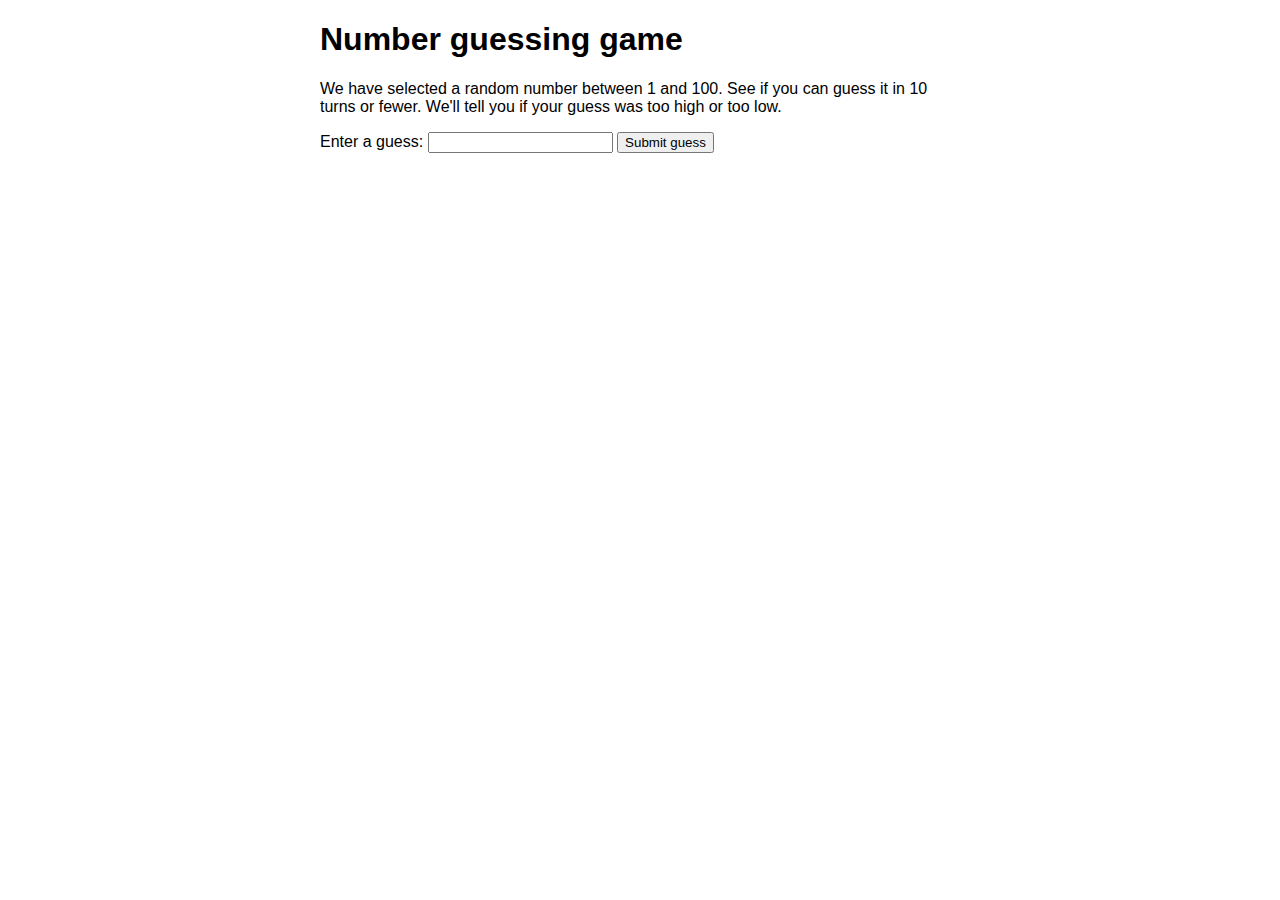
<file: guessTheNumber.html>
<!DOCTYPE html>
<html>
  <head>
    <meta charset="utf-8">

    <title>Number guessing game</title>

    <style>
      html {
        font-family: sans-serif;
      }

      body {
        width: 50%;
        max-width: 800px;
        min-width: 480px;
        margin: 0 auto;
      }

      .lastResult {
        color: white;
        padding: 3px;
      }
    </style>

  </head>

  <body>
    <h1>Number guessing game</h1>

    <p>We have selected a random number between 1 and 100. See if you can guess it in 10 turns or fewer. We'll tell you if your guess was too high or too low.</p>

    <div class="form">
      <label for="guessField">Enter a guess: </label><input type="text" id="guessField" class="guessField">
      <input type="submit" value="Submit guess" class="guessSubmit">
    </div>

    <div class="resultParas">
      <p class="guesses"></p>
      <p class="lastResult"></p>
      <p class="lowOrHi"></p>
    </div>

    <script>
      let randomNumber = Math.floor(Math.random() * 100) + 1;
const guesses = document.querySelector('.guesses');
const lastResult = document.querySelector('.lastResult');
const lowOrHi = document.querySelector('.lowOrHi');
const guessSubmit = document.querySelector('.guessSubmit');
const guessField = document.querySelector('.guessField');
let guessCount = 1;
let resetButton;

function checkGuess (){
    let userGuess = Number(guessField.value)
    if (guessCount == 1) {
        guesses.textContent = 'Previous guesses: '
    }
    guesses.textContent += userGuess + ' '

    if (userGuess === randomNumber) {
        lastResult.textContent = 'Congratulations, you got it right!'
        lastResult.style.backgroundColor = 'green'
        lowOrHi.textContent = ''
        setGameOver()
    } else if (guessCount === 10) {
        lastResult.textContent = '!!!GAME OVER!!!'
        lowOrHi.textContent = '';
        setGameOver()
    } else {
        lastResult.textContent = 'Wrong!'
        lastResult.style.backgroundColor = 'red'
        if (userGuess < randomNumber) {
            lowOrHi.textContent = 'Last guess was too low!'
        } else if(userGuess > randomNumber) {
            lowOrHi.textContent = 'Last guess was too high!';
          }
    }
    guessCount++
    guessField.value = ''
    guessField.focus()
}

guessSubmit.addEventListener('click', checkGuess)

function setGameOver (){
    guessField.disabled = true
    guessSubmit.disabled = true
    resetButton = document.createElement('button')
    resetButton.textContent = 'Start a new game'
    document.body.appendChild(resetButton)
    resetButton.addEventListener('click', resetGame)
}

function resetGame(){
    guessCount = 1
    const resetParas = document.querySelectorAll('.resultParas p')
    for (let i = 0; i < resetParas.length; i++) {
        resetParas[i].textContent = ''        
    }
    
    resetButton.parentNode.removeChild(resetButton)
    guessField.disabled = false
    guessSubmit.disabled = false
    guessField.value = ''
    guessField.focus()

    lastResult.style.backgroundColor = 'white'

    randomNumber = Math.floor(Math.random() * 100) + 1
}
    </script>
  </body>
</html>
</file>
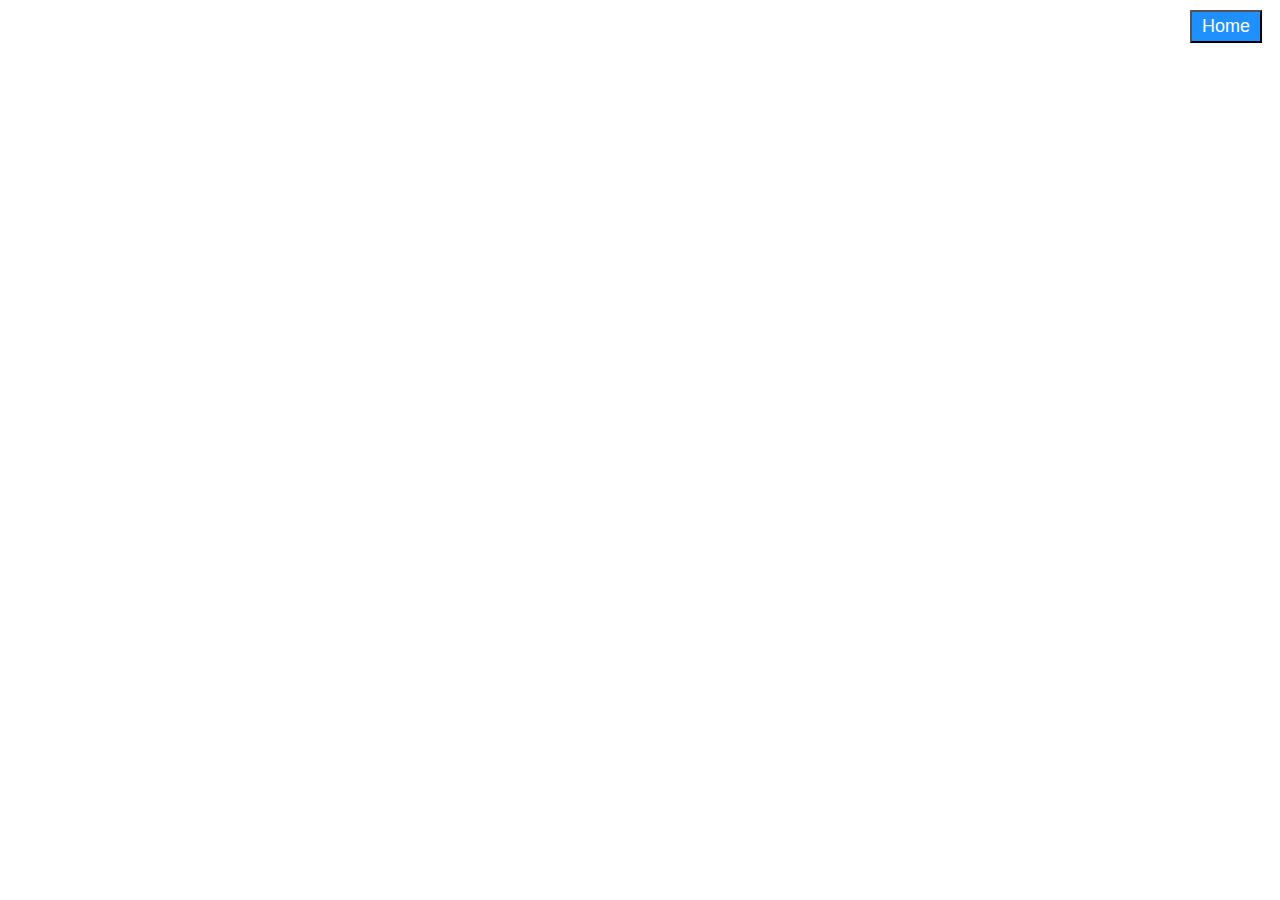
<file: Neon_tiles.html>
<!doctype html>

<html lang="en" class="no-js">

  <head>

    <meta charset="utf-8">

    <body>

<a href="index.html"><button style="font-size:18px; position:absolute; top:10px; right:18px; background-color:dodgerblue; color: white; padding:4px 10px; ">Home</button></a>

  	<h style="position:absolute; top:15px; text-align: left; color:white;" >&nbsp &nbsp &nbspBy: Lovejot brar</h>

    

<script type="text/javascript" nonce="2DsIYafloA2UgR0eLprlXw==">window.NREUM||(NREUM={});NREUM.info={"beacon":"bam-cell.nr-data.net","errorBeacon":"bam-cell.nr-data.net","licenseKey":"NRBR-281af528f2b1e2422b5","applicationID":"13909","transactionName":"NTU0DRQNDwshOmIZBRM3dR8TDg84Nys/FRQYBSoLAxQKAjM=","queueTime":1,"applicationTime":44,"agent":"","atts":"DXgvW1wZQRQtPChSS1QZNR0DIQIJPScjUl1UKD8PDxEKCCpqd1JFEjxpTFEEVkU5NQ=="}</script>

<script type="text/javascript" nonce="2DsIYafloA2UgR0eLprlXw==">(window.NREUM||(NREUM={})).loader_config={licenseKey:"NRBR-281af528f2b1e2422b5",applicationID:"13909"};window.NREUM||(NREUM={}),__nr_require=function(t,e,n){function r(n){if(!e[n]){var i=e[n]={exports:{}};t[n][0].call(i.exports,function(e){var i=t[n][1][e];return r(i||e)},i,i.exports)}return e[n].exports}if("function"==typeof __nr_require)return __nr_require;for(var i=0;i<n.length;i++)r(n[i]);return r}({1:[function(t,e,n){function r(){}function i(t,e,n){return function(){return o(t,[u.now()].concat(f(arguments)),e?null:this,n),e?void 0:this}}var o=t("handle"),a=t(8),f=t(9),c=t("ee").get("tracer"),u=t("loader"),s=NREUM;"undefined"==typeof window.newrelic&&(newrelic=s);var d=["setPageViewName","setCustomAttribute","setErrorHandler","finished","addToTrace","inlineHit","addRelease"],p="api-",l=p+"ixn-";a(d,function(t,e){s[e]=i(p+e,!0,"api")}),s.addPageAction=i(p+"addPageAction",!0),s.setCurrentRouteName=i(p+"routeName",!0),e.exports=newrelic,s.interaction=function(){return(new r).get()};var m=r.prototype={createTracer:function(t,e){var n={},r=this,i="function"==typeof e;return o(l+"tracer",[u.now(),t,n],r),function(){if(c.emit((i?"":"no-")+"fn-start",[u.now(),r,i],n),i)try{return e.apply(this,arguments)}catch(t){throw c.emit("fn-err",[arguments,this,t],n),t}finally{c.emit("fn-end",[u.now()],n)}}}};a("actionText,setName,setAttribute,save,ignore,onEnd,getContext,end,get".split(","),function(t,e){m[e]=i(l+e)}),newrelic.noticeError=function(t,e){"string"==typeof t&&(t=new Error(t)),o("err",[t,u.now(),!1,e])}},{}],2:[function(t,e,n){function r(t){if(NREUM.init){for(var e=NREUM.init,n=t.split("."),r=0;r<n.length-1;r++)if(e=e[n[r]],"object"!=typeof e)return;return e=e[n[n.length-1]]}}e.exports={getConfiguration:r}},{}],3:[function(t,e,n){function r(){return f.exists&&performance.now?Math.round(performance.now()):(o=Math.max((new Date).getTime(),o))-a}function i(){return o}var o=(new Date).getTime(),a=o,f=t(10);e.exports=r,e.exports.offset=a,e.exports.getLastTimestamp=i},{}],4:[function(t,e,n){function r(t){return!(!t||!t.protocol||"file:"===t.protocol)}e.exports=r},{}],5:[function(t,e,n){function r(t,e){var n=t.getEntries();n.forEach(function(t){"first-paint"===t.name?d("timing",["fp",Math.floor(t.startTime)]):"first-contentful-paint"===t.name&&d("timing",["fcp",Math.floor(t.startTime)])})}function i(t,e){var n=t.getEntries();n.length>0&&d("lcp",[n[n.length-1]])}function o(t){t.getEntries().forEach(function(t){t.hadRecentInput||d("cls",[t])})}function a(t){if(t instanceof m&&!g){var e=Math.round(t.timeStamp),n={type:t.type};e<=p.now()?n.fid=p.now()-e:e>p.offset&&e<=Date.now()?(e-=p.offset,n.fid=p.now()-e):e=p.now(),g=!0,d("timing",["fi",e,n])}}function f(t){d("pageHide",[p.now(),t])}if(!("init"in NREUM&&"page_view_timing"in NREUM.init&&"enabled"in NREUM.init.page_view_timing&&NREUM.init.page_view_timing.enabled===!1)){var c,u,s,d=t("handle"),p=t("loader"),l=t(7),m=NREUM.o.EV;if("PerformanceObserver"in window&&"function"==typeof window.PerformanceObserver){c=new PerformanceObserver(r);try{c.observe({entryTypes:["paint"]})}catch(v){}u=new PerformanceObserver(i);try{u.observe({entryTypes:["largest-contentful-paint"]})}catch(v){}s=new PerformanceObserver(o);try{s.observe({type:"layout-shift",buffered:!0})}catch(v){}}if("addEventListener"in document){var g=!1,h=["click","keydown","mousedown","pointerdown","touchstart"];h.forEach(function(t){document.addEventListener(t,a,!1)})}l(f)}},{}],6:[function(t,e,n){function r(t,e){if(!i)return!1;if(t!==i)return!1;if(!e)return!0;if(!o)return!1;for(var n=o.split("."),r=e.split("."),a=0;a<r.length;a++)if(r[a]!==n[a])return!1;return!0}var i=null,o=null,a=/Version\/(\S+)\s+Safari/;if(navigator.userAgent){var f=navigator.userAgent,c=f.match(a);c&&f.indexOf("Chrome")===-1&&f.indexOf("Chromium")===-1&&(i="Safari",o=c[1])}e.exports={agent:i,version:o,match:r}},{}],7:[function(t,e,n){function r(t){function e(){t(a&&document[a]?document[a]:document[i]?"hidden":"visible")}"addEventListener"in document&&o&&document.addEventListener(o,e,!1)}e.exports=r;var i,o,a;"undefined"!=typeof document.hidden?(i="hidden",o="visibilitychange",a="visibilityState"):"undefined"!=typeof document.msHidden?(i="msHidden",o="msvisibilitychange"):"undefined"!=typeof document.webkitHidden&&(i="webkitHidden",o="webkitvisibilitychange",a="webkitVisibilityState")},{}],8:[function(t,e,n){function r(t,e){var n=[],r="",o=0;for(r in t)i.call(t,r)&&(n[o]=e(r,t[r]),o+=1);return n}var i=Object.prototype.hasOwnProperty;e.exports=r},{}],9:[function(t,e,n){function r(t,e,n){e||(e=0),"undefined"==typeof n&&(n=t?t.length:0);for(var r=-1,i=n-e||0,o=Array(i<0?0:i);++r<i;)o[r]=t[e+r];return o}e.exports=r},{}],10:[function(t,e,n){e.exports={exists:"undefined"!=typeof window.performance&&window.performance.timing&&"undefined"!=typeof window.performance.timing.navigationStart}},{}],ee:[function(t,e,n){function r(){}function i(t){function e(t){return t&&t instanceof r?t:t?u(t,c,a):a()}function n(n,r,i,o,a){if(a!==!1&&(a=!0),!l.aborted||o){t&&a&&t(n,r,i);for(var f=e(i),c=v(n),u=c.length,s=0;s<u;s++)c[s].apply(f,r);var p=d[w[n]];return p&&p.push([b,n,r,f]),f}}function o(t,e){y[t]=v(t).concat(e)}function m(t,e){var n=y[t];if(n)for(var r=0;r<n.length;r++)n[r]===e&&n.splice(r,1)}function v(t){return y[t]||[]}function g(t){return p[t]=p[t]||i(n)}function h(t,e){l.aborted||s(t,function(t,n){e=e||"feature",w[n]=e,e in d||(d[e]=[])})}var y={},w={},b={on:o,addEventListener:o,removeEventListener:m,emit:n,get:g,listeners:v,context:e,buffer:h,abort:f,aborted:!1};return b}function o(t){return u(t,c,a)}function a(){return new r}function f(){(d.api||d.feature)&&(l.aborted=!0,d=l.backlog={})}var c="nr@context",u=t("gos"),s=t(8),d={},p={},l=e.exports=i();e.exports.getOrSetContext=o,l.backlog=d},{}],gos:[function(t,e,n){function r(t,e,n){if(i.call(t,e))return t[e];var r=n();if(Object.defineProperty&&Object.keys)try{return Object.defineProperty(t,e,{value:r,writable:!0,enumerable:!1}),r}catch(o){}return t[e]=r,r}var i=Object.prototype.hasOwnProperty;e.exports=r},{}],handle:[function(t,e,n){function r(t,e,n,r){i.buffer([t],r),i.emit(t,e,n)}var i=t("ee").get("handle");e.exports=r,r.ee=i},{}],id:[function(t,e,n){function r(t){var e=typeof t;return!t||"object"!==e&&"function"!==e?-1:t===window?0:a(t,o,function(){return i++})}var i=1,o="nr@id",a=t("gos");e.exports=r},{}],loader:[function(t,e,n){function r(){if(!R++){var t=M.info=NREUM.info,e=v.getElementsByTagName("script")[0];if(setTimeout(u.abort,3e4),!(t&&t.licenseKey&&t.applicationID&&e))return u.abort();c(E,function(e,n){t[e]||(t[e]=n)});var n=a();f("mark",["onload",n+M.offset],null,"api"),f("timing",["load",n]);var r=v.createElement("script");0===t.agent.indexOf("http://")||0===t.agent.indexOf("https://")?r.src=t.agent:r.src=l+"://"+t.agent,e.parentNode.insertBefore(r,e)}}function i(){"complete"===v.readyState&&o()}function o(){f("mark",["domContent",a()+M.offset],null,"api")}var a=t(3),f=t("handle"),c=t(8),u=t("ee"),s=t(6),d=t(4),p=t(2),l=p.getConfiguration("ssl")===!1?"http":"https",m=window,v=m.document,g="addEventListener",h="attachEvent",y=m.XMLHttpRequest,w=y&&y.prototype,b=!d(m.location);NREUM.o={ST:setTimeout,SI:m.setImmediate,CT:clearTimeout,XHR:y,REQ:m.Request,EV:m.Event,PR:m.Promise,MO:m.MutationObserver};var x=""+location,E={beacon:"bam.nr-data.net",errorBeacon:"bam.nr-data.net",agent:"js-agent.newrelic.com/nr-1209.min.js"},O=y&&w&&w[g]&&!/CriOS/.test(navigator.userAgent),M=e.exports={offset:a.getLastTimestamp(),now:a,origin:x,features:{},xhrWrappable:O,userAgent:s,disabled:b};if(!b){t(1),t(5),v[g]?(v[g]("DOMContentLoaded",o,!1),m[g]("load",r,!1)):(v[h]("onreadystatechange",i),m[h]("onload",r)),f("mark",["firstbyte",a.getLastTimestamp()],null,"api");var R=0}},{}],"wrap-function":[function(t,e,n){function r(t,e){function n(e,n,r,c,u){function nrWrapper(){var o,a,s,p;try{a=this,o=d(arguments),s="function"==typeof r?r(o,a):r||{}}catch(l){i([l,"",[o,a,c],s],t)}f(n+"start",[o,a,c],s,u);try{return p=e.apply(a,o)}catch(m){throw f(n+"err",[o,a,m],s,u),m}finally{f(n+"end",[o,a,p],s,u)}}return a(e)?e:(n||(n=""),nrWrapper[p]=e,o(e,nrWrapper,t),nrWrapper)}function r(t,e,r,i,o){r||(r="");var f,c,u,s="-"===r.charAt(0);for(u=0;u<e.length;u++)c=e[u],f=t[c],a(f)||(t[c]=n(f,s?c+r:r,i,c,o))}function f(n,r,o,a){if(!m||e){var f=m;m=!0;try{t.emit(n,r,o,e,a)}catch(c){i([c,n,r,o],t)}m=f}}return t||(t=s),n.inPlace=r,n.flag=p,n}function i(t,e){e||(e=s);try{e.emit("internal-error",t)}catch(n){}}function o(t,e,n){if(Object.defineProperty&&Object.keys)try{var r=Object.keys(t);return r.forEach(function(n){Object.defineProperty(e,n,{get:function(){return t[n]},set:function(e){return t[n]=e,e}})}),e}catch(o){i([o],n)}for(var a in t)l.call(t,a)&&(e[a]=t[a]);return e}function a(t){return!(t&&t instanceof Function&&t.apply&&!t[p])}function f(t,e){var n=e(t);return n[p]=t,o(t,n,s),n}function c(t,e,n){var r=t[e];t[e]=f(r,n)}function u(){for(var t=arguments.length,e=new Array(t),n=0;n<t;++n)e[n]=arguments[n];return e}var s=t("ee"),d=t(9),p="nr@original",l=Object.prototype.hasOwnProperty,m=!1;e.exports=r,e.exports.wrapFunction=f,e.exports.wrapInPlace=c,e.exports.argsToArray=u},{}]},{},["loader"]);</script>

    <meta http-equiv="X-UA-Compatible" content="chrome=1">

    

    <meta name="description" content="&amp;lt;h2&amp;gt;Neon Bricks&amp;lt;/h2&amp;gt;



    &amp;lt;p&amp;gt;

	Neon Brics is a game with a classic concept b...">

    <meta name="robots" content="noindex, nofollow" />

    <meta name="viewport" content="width=device-width, minimum-scale=1, maximum-scale=1" />

    <meta name="turbo-visit-control" content="reload">

    <link rel="stylesheet" media="all" href="https://public-assets.envato-static.com/assets/market/core/index-973f48a9b2be581a2212ac40e39a92258a3d10ae46dc49036c6a350d08f37997.css" />

    <link rel="stylesheet" media="all" href="https://public-assets.envato-static.com/assets/market/pages/preview/index-004d35cdd5d555cdd3e956d1b916825642de06529f0fe91fd9f390813761d2fc.css" />

      <link rel="apple-touch-icon-precomposed" type="image/x-icon" href="https://public-assets.envato-static.com/icons/codecanyon.net/apple-touch-icon-72x72-precomposed.png" sizes="72x72" />

  <link rel="apple-touch-icon-precomposed" type="image/x-icon" href="https://public-assets.envato-static.com/icons/codecanyon.net/apple-touch-icon-114x114-precomposed.png" sizes="114x114" />

  <link rel="apple-touch-icon-precomposed" type="image/x-icon" href="https://public-assets.envato-static.com/icons/codecanyon.net/apple-touch-icon-144x144-precomposed.png" sizes="144x144" />

<link rel="apple-touch-icon-precomposed" type="image/x-icon" href="https://public-assets.envato-static.com/icons/codecanyon.net/apple-touch-icon-precomposed.png" />

    <script src="https://public-assets.envato-static.com/assets/market/pages/full_screen_preview/index-ec1c8f0b4f954fe35641de126a64b60338a9bb42ed64dafa4ddb7108234e93ee.js" nonce="2DsIYafloA2UgR0eLprlXw=="></script>

    <script nonce="2DsIYafloA2UgR0eLprlXw==">

//<![CDATA[

      //function to fix height of iframe!

      var calcHeight = function() {

        var headerDimensions = $('.preview__header').height();

        $('.full-screen-preview__frame').height($(window).height() - headerDimensions);

      }

      $(document).ready(function() {

        calcHeight();

      });

      $(window).resize(function() {

        calcHeight();

      }).load(function() {

        calcHeight();

      });

//]]>

</script>

    

  </head>

  <body class="full-screen-preview">

    <div class="preview__header" data-view="ctaHeader" data-item-id="25975102">

  

</div>

</div>

<iframe class="full-screen-preview__frame" src="https://previews.customer.envatousercontent.com/files/285683658/index.html" name="preview-frame" frameborder="0" noresize="noresize" data-view="fullScreenPreview" allow="geolocation 'self'; autoplay 'self'">

</iframe>

    <script nonce="2DsIYafloA2UgR0eLprlXw==">

//<![CDATA[

      $(function(){viewloader.execute(Views);});

//]]>

</script>

    

<div id="affiliate-tracker" class="is-hidden" data-view="affiliatesTracker" data-cookiebot-enabled="true"></div>

      <script src="https://consent.cookiebot.com/uc.js" data-cbid="4a6af4ea-f614-41d8-b0a9-8bb6d7fe4799" async="async" id="Cookiebot" nonce="2DsIYafloA2UgR0eLprlXw=="></script>

  <script nonce="2DsIYafloA2UgR0eLprlXw==">

//<![CDATA[

  window.ga=window.ga||function(){(ga.q=ga.q||[]).push(arguments)};ga.l=+new Date;

    var consentCookie = getCookie('CookieConsent');

    if (consentCookie) {

      var hasConsent = Market.Helpers.CookieConsent.given('statistics');

      if (hasConsent) {

        setupGoogleAnalytics();

        loadGoogleAnalytics();

        loadLinkingForAllAccounts();

      }

    } else {

      setupGoogleAnalytics();

      loadGoogleAnalytics();

      loadLinkingForAllAccounts();

    }

    window.addEventListener('CookiebotOnAccept', function (e) {

      if (Cookiebot.consent.statistics) {

        if (!(window.ga && ga.create)) {

          setupGoogleAnalytics();

          loadGoogleAnalytics();

          loadLinkingForAllAccounts();

        }

      } else {

        unloadGoogleAnalytics()

      }

      if (!consentToExperimentsEnrollmentGiven()) {

        unenrollFromExperiments();

      }

    }, false);

  function getCookie(name) {

    var name = name + "=";

    var decodedCookie = decodeURIComponent(document.cookie);

    var cookieContent = decodedCookie.split(';');

    for(var i = 0; i <cookieContent.length; i++) {

      var c = cookieContent[i];

      while (c.charAt(0) == ' ') {

        c = c.substring(1);

      }

      if (c.indexOf(name) == 0) {

        return c.substring(name.length, c.length);

      }

    }

    return false;

  }

  function delete_cookie_by_name(name) {

    document.cookie = name + "=; expires=Thu, 01 Jan 1970 00:00:00 UTC; path=/;";

  }

  function unloadGoogleAnalytics() {

    var payload = {"name":"m","allowLinker":true};

    var accountId = "UA-11834194-12";

    // Set the GA User Opt-out flag

    window['ga-disable-'+accountId] = true;

    // Do not explicitly make any further calls to ga()

    ga(payload.name+".remove");

    // Delete any existing GA cookies (_ga, _gat & _gaid) and GA Client ID from localStorage

    delete_cookie_by_name('_ga');

    delete_cookie_by_name('_gat');

    delete_cookie_by_name('_gid');

    // Delete LocalStorage Entries

    if (Market.Helpers.GaLsUtils.localStorageAvailable()) {

      var clientId = Market.Helpers.GaLsUtils.getClientId();

      if (!clientId) {

        return;

      }

      Market.Helpers.GaLsUtils.removeClientId();

    }

    // Do not transmit the Client ID to other sites upon navigation (i.e. autoLink)

  }

  function domLoaded() {

    return new Promise(resolve => {

      if (

        document.readyState === 'interactive' ||

        document.readyState === 'complete'

      ) {

        resolve()

      } else {

        document.addEventListener(

          'DOMContentLoaded',

          () => {

            resolve()

          },

          {

            capture: true,

            once: true,

            passive: true

          }

        )

      }

    })

  }

  function consentToExperimentsEnrollmentGiven () {

    return Market.Helpers.CookieConsent.given('preferences') && Market.Helpers.CookieConsent.given('statistics');

  }

  function unenrollFromExperiments() {

    var experimentEnrolmentsDataString = "Q4KMAh3BQ4qNUNsdMXdprg.1!Uf5Hpdk2RNWkzxTPb18HHA.0!sDAseVPMQGOTQf3EW0RWKg.1"

    var experimentEnrolments = experimentEnrolmentsDataString.split('!')

    var experimentEnrolmentsIds = _.map(experimentEnrolments, function(enrolment) {

      return enrolment.split('.')[0]

    })

    var deletedCookies = [];

    _.each(experimentEnrolmentsIds, function(expId) {

      var cookieName =  "market_experiment_" + expId;

      if ($.cookie(cookieName) != null && $.cookie(cookieName) != '' && typeof($.cookie(cookieName)) != 'undefined') {

        $.removeCookie(cookieName, { path: '/', domain: '.' + window.location.host });

        deletedCookies.push(cookieName);

      }

    });

    if(deletedCookies.length > 0 && typeof(t) != 'undefined') {

      ga(t+'.set', "exp", null);

      ga(t+'.set', "dimension21", null);

      ga(t+'.set', "dimension22", null);

    }

  }

  function setExperimentEnrollments(experimentEnrolmentsDataString) {

    ga(t+'.set', "exp", experimentEnrolmentsDataString);

    ga(t+'.set', "dimension21", experimentEnrolmentsDataString);

    ga(t+'.set', "dimension22", experimentEnrolmentsDataString);

  }

  function loadLinkingForAllAccounts() {

    domLoaded().then(() => {

      var ACCOUNTS = ["m"];

      window._envGaTrackerNames = ACCOUNTS;

      for (var i = 0; i < ACCOUNTS.length; i++) {

        t = ACCOUNTS[i];

        ga(t+'.require', 'linker');

        ga(t+'.require', 'linkid', 'linkid.js');

      };

      document.body.addEventListener('click', function(event) {

        decorateLink(event);

      });

      document.body.addEventListener('contextmenu', function(event) {

        // Aside from a normal click, we need to handle the variety of ways users

        // can open a link in a new tab

        // Right click to open context menu

        decorateLink(event);

      });

      document.body.addEventListener('mousedown', function(event) {

        // Aside from a normal click, we need to handle the variety of ways users

        // can open a link in a new tab

        // Middle mouse button click

        if (event.button === 1) {

          decorateLink(event);

        }

      });

    });

  }

  function decorateLink(event) {

    var ACCOUNTS = ["m"];

    window._envGaTrackerNames = ACCOUNTS;

    var currentTarget = jQuery(event.target);

    var link = currentTarget.closest('a')[0];

    var ourDomains = ["activeden.net","audiojungle.net","themeforest.net","videohive.net","graphicriver.net","3docean.net","codecanyon.net","photodune.net","market.styleguide.envato.com","elements.envato.com","build.envatohostedservices.com","author.envato.com","tutsplus.com","sites.envato.com"];

    var filteredDomains = ourDomains.filter(function(domain) {

      return domain !== document.location.hostname;

    });

    for (var i = 0; i < ACCOUNTS.length; i++) {

      t = ACCOUNTS[i];

      if (link && link.href) {

        if (filteredDomains.includes(link.hostname) || currentSiteLinkOpensInNewWindow(link)) {

          ga(t+'.linker:decorate', link)

        }

      }

    }

  }

  function currentSiteLinkOpensInNewWindow(link) {

    return document.location.hostname === link.hostname && link.target === '_blank';

  }

  function setupGoogleAnalytics() {

    (function () {

      var accountId = "UA-11834194-12";

      window['ga-disable-'+accountId] = false;

      if (Market.Helpers.GaLsUtils.localStorageAvailable()) {

        var options = {"name":"m","allowLinker":true};

        options.storage = "none";

        options.clientId = Market.Helpers.GaLsUtils.getClientId();

        var clientIdValid = Market.Helpers.GaLsUtils.clientIdValid(options.clientId);

        if (!clientIdValid) {

          options.clientId = null;

        }

        ga("create", "UA-11834194-12", options);

        ga(function() {

          var tracker = ga.getByName(options.name);

          Market.Helpers.GaLsUtils.storeClientId(tracker.get('clientId'));

        })

      } else {

        ga("create", "UA-11834194-12", {"name":"m","allowLinker":true});

      }

      var ACCOUNTS = ["m"];

      window._envGaTrackerNames = ACCOUNTS;

      for (var i = 0; i < ACCOUNTS.length; i++) {

        t = ACCOUNTS[i];

        ga(t+'.require', "GTM-5VPWWP");

        ga(t+'.require', 'ec');

        ga(t+'.require', 'displayfeatures');

        ga(t+'.set', 'dimension20', 'other')

        var itemPageIdMatch = window.location.pathname.match(/^\/item\/[a-z-]+\/(?:reviews\/)?(\d+)(?:\/comments|\/support)?$/);

        if (itemPageIdMatch) {

          // Fetch item ID from path

          var itemId = itemPageIdMatch[1];

          ga(t+'.set', 'dimension23', itemId);

        }

        if (!getCookie('CookieConsent') || consentToExperimentsEnrollmentGiven()) {

          var experimentEnrolmentsDataString = "Q4KMAh3BQ4qNUNsdMXdprg.1!Uf5Hpdk2RNWkzxTPb18HHA.0!sDAseVPMQGOTQf3EW0RWKg.1"

          setExperimentEnrollments(experimentEnrolmentsDataString);

        }

          if ('') {

            ga(t+'.send', {

              hitType: 'pageview',

              page: ''

            });

          } else if ('') {

            // append the analytics_suffix to the page path so the flash alert/error type can be tracked

            var analyticsSuffix = $.trim('').replace(/([A-Z])/g, '$1').replace(/[-_\s]+/g, '-').toLowerCase();

            var uri = URI(window.location.pathname + window.location.search);

            uri.path(uri.path() + '/' + analyticsSuffix);

            var tracking_path = uri.path() + uri.search();

            ga(t+'.send', {

              hitType: 'pageview',

              page: tracking_path,

            });

          } else {

            ga(t+'.send', 'pageview');

          }

      }

      loadLinkingForAllAccounts()

    }());

  }

  function loadGoogleAnalytics() {

    (function () {

      var s=document.createElement('script');

      s.type='text/javascript';

      s.async=true;

        s.src='https://www.google-analytics.com/analytics.js';

      var x=document.getElementsByTagName('script')[0];

      x.parentNode.insertBefore(s,x);

    }());

  }

  

//]]>

</script>

  

<script nonce="2DsIYafloA2UgR0eLprlXw==">

//<![CDATA[

    if (typeof Cookiebot !== 'undefined' && Cookiebot.consent && Cookiebot.consent.statistics ) {

      enableGoogleAnalyticsLinkWrapper();

    } else {

      window.addEventListener('CookiebotOnAccept', function (e) {

        if (Cookiebot.consent.statistics) {

          enableGoogleAnalyticsLinkWrapper();

        }

      }, false);

    }

  function enableGoogleAnalyticsLinkWrapper() {

    // GA: universal analytics link wrapper

    (function(){

        window._envTrkrs = [["m", "UA-11834194-12"]];

        var debug = false;

        var MAX_RETRIES = 10;

        /*

           The script needs to wait until the Analytics script

           has been downloaded from Google before initializing

        */

        var waitForAnalytics = function(){

            this.count = this.count || 0;

            if (window.ga && ga.getByName) {

                e.init();

            } else {

                if (count < MAX_RETRIES) { setTimeout(waitForAnalytics, 250); }

                count++;

            }

        };

        var e = {

            _envArray: [],

            _envTrkrs: (window._envTrkrsCust && window._envTrkrsCust.length) ? window._envTrkrs.concat(window._envTrkrsCust) : window._envTrkrs,

            init: function() {

                for (var i=0; i < _envTrkrs.length; i++) {

                  if(!ga.getByName(_envTrkrs[i][0])) {

                    if (Market.Helpers.GaLsUtils.localStorageAvailable()) {

                      var clientId = Market.Helpers.GaLsUtils.getClientId();

                      ga("create", _envTrkrs[i][1], "auto", {name: _envTrkrs[i][0], storage: "none", clientId: clientId, allowLinker: true});

                    } else {

                      ga("create", _envTrkrs[i][1], "auto", {name: _envTrkrs[i][0], allowLinker: true});

                    }

                  }

                }

                document.addEventListener('DOMContentLoaded', function(){

                    e.wrapperInit();

                });

                if (debug) {console.log('Initiated');}

            },

            wrapperInit: function() {

                if (typeof window._envIsRunning != 'undefined' || window._envIsRunning == true) {

                    return

                }

                window._envIsRunning = true;

                if (document.addEventListener) {

                    document.addEventListener('click', function(event){

                        var target = event.target;

                        if (target && target.tagName === 'A') {

                            e._envLinksTracker(event);

                        }

                    });

                }

            },

            isInArray: function(e, t) {

                for (var n = 0; n < t.length; n++) {

                    var r = new RegExp(t[n], 'i');

                    if (r.test(e)) {

                        return n

                    }

                }

                return -1

            },

            _envTrackevent: function(e, t, n, r) {

                for (var i = 0; i < this._envTrkrs.length; i++) {

                    var s = this._envTrkrs[i][0].length == 0 ? '' : this._envTrkrs[i][0] + '.';

                    r.length == 0 ? ga(s + 'send', 'event', e, t, n) : ga(s + 'send', 'event', e, t, n, r)

                }

            },

            _envTrackpageview: function(e, t) {

                t = t.charAt(0) == '/' ? t : '/' + t;

                for (var n = 0; n < this._envTrkrs.length; n++) {

                    var r = this._envTrkrs[n][0].length == 0 ? '' : this._envTrkrs[n][0] + '.';

                    ga(r + 'send', 'pageview', e + t);

                }

            },

            _envLinksTracker: function(t) {

                var r = false;

                var i = {

                    outbound: {

                        run: true,

                        useEvent: true

                    },

                    download: {

                        run: true,

                        useEvent: true,

                        reg: ''

                    },

                    self: {

                        run: false,

                        useEvent: true

                    },

                    mail: {

                        run: true,

                        useEvent: true

                    },

                    ext: /\.(doc.?|xls.?|ppt.?|exe|zip|rar|gz|tar|tgz|dmg|csv|pdf|xpi|txt|mp3)$/i

                };

                var s = t.srcElement ? t.srcElement : this;

                if (t.srcElement) {

                    r = true

                }

                while (s.tagName != 'A') {

                    s = s.parentNode

                }

                if (s.href == undefined || s.href == null) {

                    return true

                }

                var o = s.href;

                if (o.length == 0) return;

                var u = s.hostname.toLowerCase();

                var a = s.pathname;

                if (a.length == 0) {

                    a = '/'

                } else if (a.substr(0, 1) != '/') {

                    a = '/' + a

                }

                var f = s.protocol;

                var l = s.search;

                var c = location.hostname;

                c = c.replace(/^www\./i, '').toLowerCase();

                u = u.replace(/^www\./i, '').toLowerCase();

                if (o.match(/^#/)) {

                    if (i.self.run) {

                        i.self.useEvent ? e._envTrackevent('self', 'click - ' + c, o, '') : e._envTrackpageview('/virtual/self', '/' + o);

                        return true

                    }

                } else if (f.match(/^mailto:/i)) {

                    if (i.mail.run) {

                        o = o.replace(/^mailto:/i, '');

                        i.mail.useEvent ? e._envTrackevent('mailto', 'click - ' + c, o, '') : e._envTrackpageview('/virtual/mailto', o);

                        return true

                    }

                } else if ((new RegExp(i.ext)).test(a)) {

                    if (i.download.run) {

                        o = o.replace(/^https?:\/\//i, '');

                        i.download.useEvent ? e._envTrackevent('download', 'click - ' + c, o, '') : e._envTrackpageview('/virtual/download', o);

                        return true

                    }

                } else if (u == undefined || u.length == 0 || f.match(/^javascript:/i)) {

                    return

                } else if ((new RegExp(c + '$', 'i')).test(u) || (new RegExp(u + '$', 'i')).test(c)) {

                    if (i.download.run && i.download.reg.length != 0) {

                        if ((new RegExp(i.download.reg, 'i')).test(a + l)) {

                            o = o.replace(/^https?:\/\//i, '');

                            i.download.useEvent ? e._envTrackevent('download', 'click - ' + c, o, '') : e._envTrackpageview('/virtual/download', o);

                            return true

                        }

                    }

                } else if (u != c) {

                    if (e.isInArray(u, e._envArray) == -1) {

                        if (i.outbound.run) {

                            i.outbound.useEvent ? e._envTrackevent('outbound', 'click - ' + c, u + a + l, '') : e._envTrackpageview('/virtual/outbound', u + a);

                            return true

                        }

                    } else if (e.isInArray(u, e._envArray) != -1) {

                        var h = s.target;

                        if (h != null && h == '_blank') {

                            if ((new RegExp(/_utma=/)).test(l)) {

                                return true

                            }

                            var p = e._envTrkrs[0][0].length == 0 ? '' : _envTrkrs[0][0] + '.';

                            return true

                        } else {

                            return false

                        }

                    }

                }

            }

        };

        waitForAnalytics();

    })()

  }

//]]>

</script>

<script nonce="2DsIYafloA2UgR0eLprlXw==">

//<![CDATA[

  // Set New Relic custom attributes

  (function () {

    if (typeof newrelic !== 'undefined') {

      newrelic.setCustomAttribute('pageType', 'other')

      // Log experiment enrolment

      var experiment_data_string = "Q4KMAh3BQ4qNUNsdMXdprg.1!Uf5Hpdk2RNWkzxTPb18HHA.0!sDAseVPMQGOTQf3EW0RWKg.1" + "!"

      newrelic.setCustomAttribute('experiments', experiment_data_string)

    }

  })()

//]]>

</script>

  <script nonce="2DsIYafloA2UgR0eLprlXw==">

//<![CDATA[

    if (typeof Cookiebot !== 'undefined' && Cookiebot.consent && Cookiebot.consent.marketing) {

      enableGoogleTagManager();

    } else {

      window.addEventListener('CookiebotOnAccept', function (e) {

        if (Cookiebot.consent.marketing) {

          enableGoogleTagManager();

        }

      }, false);

    }

  function enableGoogleTagManager() {

    var gtmId = 'GTM-585RXMV';

    // Google Tag Manager Tracking Code

    (function(w,d,s,l,i) {

      w[l]=w[l]||[];w[l].push({'gtm.start':

        new Date().getTime(),event:'gtm.js'});

      var f=d.getElementsByTagName(s)[0],

        j=d.createElement(s),dl=l!='dataLayer'?'&l='+l:'';

      j.async=true;j.src='https://www.googletagmanager.com/gtm.js?id='+i+dl;

      f.parentNode.insertBefore(j,f);

    })(window,document,'script','dataLayer',gtmId);

    window.addEventListener('load', function() {

      window.dataLayer.push({

        event: 'pinterestReady'

      });

    });

  }

//]]>

</script>

</body></html>
</file>
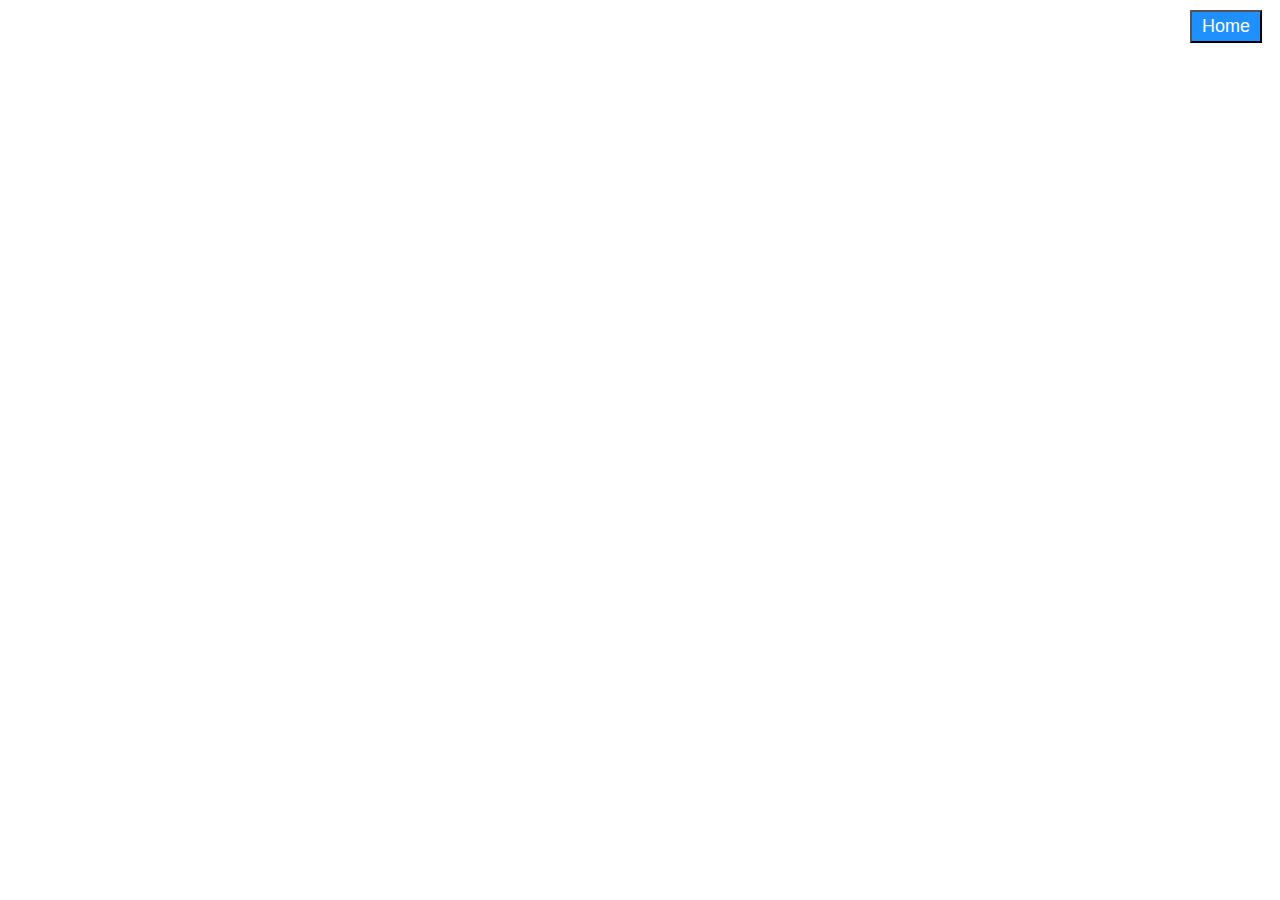
<file: Race.html>
<!doctype html>

<html lang="en" class="no-js">

  <head>

    <meta charset="utf-8">

    

    

<script type="text/javascript" nonce="z6m9tFPKRcHkePgd779i1Q==">window.NREUM||(NREUM={});NREUM.info={"beacon":"bam-cell.nr-data.net","errorBeacon":"bam-cell.nr-data.net","licenseKey":"NRBR-281af528f2b1e2422b5","applicationID":"13909","transactionName":"NTU0DRQNDwshOmIZBRM3dR8TDg84Nys/FRQYBSoLAxQKAjM=","queueTime":2,"applicationTime":34,"agent":"","atts":"DXgvW1wZQRQtPChSS1QZNR0DIQIJPScjUl1UKD8PDxEKCCpqd1JERWprSVQDV0U5NQ=="}</script>

<script type="text/javascript" nonce="z6m9tFPKRcHkePgd779i1Q==">(window.NREUM||(NREUM={})).loader_config={licenseKey:"NRBR-281af528f2b1e2422b5",applicationID:"13909"};window.NREUM||(NREUM={}),__nr_require=function(t,e,n){function r(n){if(!e[n]){var i=e[n]={exports:{}};t[n][0].call(i.exports,function(e){var i=t[n][1][e];return r(i||e)},i,i.exports)}return e[n].exports}if("function"==typeof __nr_require)return __nr_require;for(var i=0;i<n.length;i++)r(n[i]);return r}({1:[function(t,e,n){function r(){}function i(t,e,n){return function(){return o(t,[u.now()].concat(f(arguments)),e?null:this,n),e?void 0:this}}var o=t("handle"),a=t(8),f=t(9),c=t("ee").get("tracer"),u=t("loader"),s=NREUM;"undefined"==typeof window.newrelic&&(newrelic=s);var d=["setPageViewName","setCustomAttribute","setErrorHandler","finished","addToTrace","inlineHit","addRelease"],p="api-",l=p+"ixn-";a(d,function(t,e){s[e]=i(p+e,!0,"api")}),s.addPageAction=i(p+"addPageAction",!0),s.setCurrentRouteName=i(p+"routeName",!0),e.exports=newrelic,s.interaction=function(){return(new r).get()};var m=r.prototype={createTracer:function(t,e){var n={},r=this,i="function"==typeof e;return o(l+"tracer",[u.now(),t,n],r),function(){if(c.emit((i?"":"no-")+"fn-start",[u.now(),r,i],n),i)try{return e.apply(this,arguments)}catch(t){throw c.emit("fn-err",[arguments,this,t],n),t}finally{c.emit("fn-end",[u.now()],n)}}}};a("actionText,setName,setAttribute,save,ignore,onEnd,getContext,end,get".split(","),function(t,e){m[e]=i(l+e)}),newrelic.noticeError=function(t,e){"string"==typeof t&&(t=new Error(t)),o("err",[t,u.now(),!1,e])}},{}],2:[function(t,e,n){function r(t){if(NREUM.init){for(var e=NREUM.init,n=t.split("."),r=0;r<n.length-1;r++)if(e=e[n[r]],"object"!=typeof e)return;return e=e[n[n.length-1]]}}e.exports={getConfiguration:r}},{}],3:[function(t,e,n){function r(){return f.exists&&performance.now?Math.round(performance.now()):(o=Math.max((new Date).getTime(),o))-a}function i(){return o}var o=(new Date).getTime(),a=o,f=t(10);e.exports=r,e.exports.offset=a,e.exports.getLastTimestamp=i},{}],4:[function(t,e,n){function r(t){return!(!t||!t.protocol||"file:"===t.protocol)}e.exports=r},{}],5:[function(t,e,n){function r(t,e){var n=t.getEntries();n.forEach(function(t){"first-paint"===t.name?d("timing",["fp",Math.floor(t.startTime)]):"first-contentful-paint"===t.name&&d("timing",["fcp",Math.floor(t.startTime)])})}function i(t,e){var n=t.getEntries();n.length>0&&d("lcp",[n[n.length-1]])}function o(t){t.getEntries().forEach(function(t){t.hadRecentInput||d("cls",[t])})}function a(t){if(t instanceof m&&!g){var e=Math.round(t.timeStamp),n={type:t.type};e<=p.now()?n.fid=p.now()-e:e>p.offset&&e<=Date.now()?(e-=p.offset,n.fid=p.now()-e):e=p.now(),g=!0,d("timing",["fi",e,n])}}function f(t){d("pageHide",[p.now(),t])}if(!("init"in NREUM&&"page_view_timing"in NREUM.init&&"enabled"in NREUM.init.page_view_timing&&NREUM.init.page_view_timing.enabled===!1)){var c,u,s,d=t("handle"),p=t("loader"),l=t(7),m=NREUM.o.EV;if("PerformanceObserver"in window&&"function"==typeof window.PerformanceObserver){c=new PerformanceObserver(r);try{c.observe({entryTypes:["paint"]})}catch(v){}u=new PerformanceObserver(i);try{u.observe({entryTypes:["largest-contentful-paint"]})}catch(v){}s=new PerformanceObserver(o);try{s.observe({type:"layout-shift",buffered:!0})}catch(v){}}if("addEventListener"in document){var g=!1,h=["click","keydown","mousedown","pointerdown","touchstart"];h.forEach(function(t){document.addEventListener(t,a,!1)})}l(f)}},{}],6:[function(t,e,n){function r(t,e){if(!i)return!1;if(t!==i)return!1;if(!e)return!0;if(!o)return!1;for(var n=o.split("."),r=e.split("."),a=0;a<r.length;a++)if(r[a]!==n[a])return!1;return!0}var i=null,o=null,a=/Version\/(\S+)\s+Safari/;if(navigator.userAgent){var f=navigator.userAgent,c=f.match(a);c&&f.indexOf("Chrome")===-1&&f.indexOf("Chromium")===-1&&(i="Safari",o=c[1])}e.exports={agent:i,version:o,match:r}},{}],7:[function(t,e,n){function r(t){function e(){t(a&&document[a]?document[a]:document[i]?"hidden":"visible")}"addEventListener"in document&&o&&document.addEventListener(o,e,!1)}e.exports=r;var i,o,a;"undefined"!=typeof document.hidden?(i="hidden",o="visibilitychange",a="visibilityState"):"undefined"!=typeof document.msHidden?(i="msHidden",o="msvisibilitychange"):"undefined"!=typeof document.webkitHidden&&(i="webkitHidden",o="webkitvisibilitychange",a="webkitVisibilityState")},{}],8:[function(t,e,n){function r(t,e){var n=[],r="",o=0;for(r in t)i.call(t,r)&&(n[o]=e(r,t[r]),o+=1);return n}var i=Object.prototype.hasOwnProperty;e.exports=r},{}],9:[function(t,e,n){function r(t,e,n){e||(e=0),"undefined"==typeof n&&(n=t?t.length:0);for(var r=-1,i=n-e||0,o=Array(i<0?0:i);++r<i;)o[r]=t[e+r];return o}e.exports=r},{}],10:[function(t,e,n){e.exports={exists:"undefined"!=typeof window.performance&&window.performance.timing&&"undefined"!=typeof window.performance.timing.navigationStart}},{}],ee:[function(t,e,n){function r(){}function i(t){function e(t){return t&&t instanceof r?t:t?u(t,c,a):a()}function n(n,r,i,o,a){if(a!==!1&&(a=!0),!l.aborted||o){t&&a&&t(n,r,i);for(var f=e(i),c=v(n),u=c.length,s=0;s<u;s++)c[s].apply(f,r);var p=d[w[n]];return p&&p.push([b,n,r,f]),f}}function o(t,e){y[t]=v(t).concat(e)}function m(t,e){var n=y[t];if(n)for(var r=0;r<n.length;r++)n[r]===e&&n.splice(r,1)}function v(t){return y[t]||[]}function g(t){return p[t]=p[t]||i(n)}function h(t,e){l.aborted||s(t,function(t,n){e=e||"feature",w[n]=e,e in d||(d[e]=[])})}var y={},w={},b={on:o,addEventListener:o,removeEventListener:m,emit:n,get:g,listeners:v,context:e,buffer:h,abort:f,aborted:!1};return b}function o(t){return u(t,c,a)}function a(){return new r}function f(){(d.api||d.feature)&&(l.aborted=!0,d=l.backlog={})}var c="nr@context",u=t("gos"),s=t(8),d={},p={},l=e.exports=i();e.exports.getOrSetContext=o,l.backlog=d},{}],gos:[function(t,e,n){function r(t,e,n){if(i.call(t,e))return t[e];var r=n();if(Object.defineProperty&&Object.keys)try{return Object.defineProperty(t,e,{value:r,writable:!0,enumerable:!1}),r}catch(o){}return t[e]=r,r}var i=Object.prototype.hasOwnProperty;e.exports=r},{}],handle:[function(t,e,n){function r(t,e,n,r){i.buffer([t],r),i.emit(t,e,n)}var i=t("ee").get("handle");e.exports=r,r.ee=i},{}],id:[function(t,e,n){function r(t){var e=typeof t;return!t||"object"!==e&&"function"!==e?-1:t===window?0:a(t,o,function(){return i++})}var i=1,o="nr@id",a=t("gos");e.exports=r},{}],loader:[function(t,e,n){function r(){if(!R++){var t=M.info=NREUM.info,e=v.getElementsByTagName("script")[0];if(setTimeout(u.abort,3e4),!(t&&t.licenseKey&&t.applicationID&&e))return u.abort();c(E,function(e,n){t[e]||(t[e]=n)});var n=a();f("mark",["onload",n+M.offset],null,"api"),f("timing",["load",n]);var r=v.createElement("script");0===t.agent.indexOf("http://")||0===t.agent.indexOf("https://")?r.src=t.agent:r.src=l+"://"+t.agent,e.parentNode.insertBefore(r,e)}}function i(){"complete"===v.readyState&&o()}function o(){f("mark",["domContent",a()+M.offset],null,"api")}var a=t(3),f=t("handle"),c=t(8),u=t("ee"),s=t(6),d=t(4),p=t(2),l=p.getConfiguration("ssl")===!1?"http":"https",m=window,v=m.document,g="addEventListener",h="attachEvent",y=m.XMLHttpRequest,w=y&&y.prototype,b=!d(m.location);NREUM.o={ST:setTimeout,SI:m.setImmediate,CT:clearTimeout,XHR:y,REQ:m.Request,EV:m.Event,PR:m.Promise,MO:m.MutationObserver};var x=""+location,E={beacon:"bam.nr-data.net",errorBeacon:"bam.nr-data.net",agent:"js-agent.newrelic.com/nr-1209.min.js"},O=y&&w&&w[g]&&!/CriOS/.test(navigator.userAgent),M=e.exports={offset:a.getLastTimestamp(),now:a,origin:x,features:{},xhrWrappable:O,userAgent:s,disabled:b};if(!b){t(1),t(5),v[g]?(v[g]("DOMContentLoaded",o,!1),m[g]("load",r,!1)):(v[h]("onreadystatechange",i),m[h]("onload",r)),f("mark",["firstbyte",a.getLastTimestamp()],null,"api");var R=0}},{}],"wrap-function":[function(t,e,n){function r(t,e){function n(e,n,r,c,u){function nrWrapper(){var o,a,s,p;try{a=this,o=d(arguments),s="function"==typeof r?r(o,a):r||{}}catch(l){i([l,"",[o,a,c],s],t)}f(n+"start",[o,a,c],s,u);try{return p=e.apply(a,o)}catch(m){throw f(n+"err",[o,a,m],s,u),m}finally{f(n+"end",[o,a,p],s,u)}}return a(e)?e:(n||(n=""),nrWrapper[p]=e,o(e,nrWrapper,t),nrWrapper)}function r(t,e,r,i,o){r||(r="");var f,c,u,s="-"===r.charAt(0);for(u=0;u<e.length;u++)c=e[u],f=t[c],a(f)||(t[c]=n(f,s?c+r:r,i,c,o))}function f(n,r,o,a){if(!m||e){var f=m;m=!0;try{t.emit(n,r,o,e,a)}catch(c){i([c,n,r,o],t)}m=f}}return t||(t=s),n.inPlace=r,n.flag=p,n}function i(t,e){e||(e=s);try{e.emit("internal-error",t)}catch(n){}}function o(t,e,n){if(Object.defineProperty&&Object.keys)try{var r=Object.keys(t);return r.forEach(function(n){Object.defineProperty(e,n,{get:function(){return t[n]},set:function(e){return t[n]=e,e}})}),e}catch(o){i([o],n)}for(var a in t)l.call(t,a)&&(e[a]=t[a]);return e}function a(t){return!(t&&t instanceof Function&&t.apply&&!t[p])}function f(t,e){var n=e(t);return n[p]=t,o(t,n,s),n}function c(t,e,n){var r=t[e];t[e]=f(r,n)}function u(){for(var t=arguments.length,e=new Array(t),n=0;n<t;++n)e[n]=arguments[n];return e}var s=t("ee"),d=t(9),p="nr@original",l=Object.prototype.hasOwnProperty,m=!1;e.exports=r,e.exports.wrapFunction=f,e.exports.wrapInPlace=c,e.exports.argsToArray=u},{}]},{},["loader"]);</script>

    <meta http-equiv="X-UA-Compatible" content="chrome=1">

    

    <meta name="description" content="&amp;lt;p&amp;gt;Casual game in TopDown where you control a super-fast car and need to dodge other cars o...">

    <meta name="robots" content="noindex, nofollow" />

    <meta name="viewport" content="width=device-width, minimum-scale=1, maximum-scale=1" />

    <meta name="turbo-visit-control" content="reload">

    <link rel="stylesheet" media="all" href="https://public-assets.envato-static.com/assets/market/core/index-973f48a9b2be581a2212ac40e39a92258a3d10ae46dc49036c6a350d08f37997.css" />

    <link rel="stylesheet" media="all" href="https://public-assets.envato-static.com/assets/market/pages/preview/index-004d35cdd5d555cdd3e956d1b916825642de06529f0fe91fd9f390813761d2fc.css" />

      

    <script src="https://public-assets.envato-static.com/assets/market/pages/full_screen_preview/index-ec1c8f0b4f954fe35641de126a64b60338a9bb42ed64dafa4ddb7108234e93ee.js" nonce="z6m9tFPKRcHkePgd779i1Q=="></script>

    <script nonce="z6m9tFPKRcHkePgd779i1Q==">

      var calcHeight = function() {

        var headerDimensions = $('.preview__header').height();

        $('.full-screen-preview__frame').height($(window).height() - headerDimensions);

      }

      $(document).ready(function() {

        calcHeight();

      });

      $(window).resize(function() {

        calcHeight();

      }).load(function() {

        calcHeight();

      });

//]]>

</script>

    

  </head>

  <body class="full-screen-preview">

  	  <a href="index.html"><button style="font-size:18px; position:absolute; top:10px; right:18px; background-color:dodgerblue; color: white; padding:4px 10px; ">Home</button></a>  	<h style="position:absolute; top:15px; text-align: left; color:white;" >&nbsp &nbsp &nbspBy: Lovejot brar</h>

    <div class="preview__header" data-view="ctaHeader" data-item-id="32473728">

  <div class="preview__envato-logo">

    

  </div>

  <div id="js-preview__actions" class="preview__actions">

  <div class="preview__action--buy">

    

  </div>

</div>

</div>

<iframe class="full-screen-preview__frame" src="https://previews.customer.envatousercontent.com/files/342599290/index.html" name="preview-frame" frameborder="0" noresize="noresize" data-view="fullScreenPreview" allow="geolocation 'self'; autoplay 'self'">

</iframe>

    <script nonce="z6m9tFPKRcHkePgd779i1Q==">

//<![CDATA[

      $(function(){viewloader.execute(Views);});

//]]>

</script>

    

<div id="affiliate-tracker" class="is-hidden" data-view="affiliatesTracker" data-cookiebot-enabled="true"></div>

      <script src="https://consent.cookiebot.com/uc.js" data-cbid="4a6af4ea-f614-41d8-b0a9-8bb6d7fe4799" async="async" id="Cookiebot" nonce="z6m9tFPKRcHkePgd779i1Q=="></script>

  <script nonce="z6m9tFPKRcHkePgd779i1Q==">

//<![CDATA[

  window.ga=window.ga||function(){(ga.q=ga.q||[]).push(arguments)};ga.l=+new Date;

    var consentCookie = getCookie('CookieConsent');

    if (consentCookie) {

      var hasConsent = Market.Helpers.CookieConsent.given('statistics');

      if (hasConsent) {

        setupGoogleAnalytics();

        loadGoogleAnalytics();

        loadLinkingForAllAccounts();

      }

    } else {

      setupGoogleAnalytics();

      loadGoogleAnalytics();

      loadLinkingForAllAccounts();

    }

    window.addEventListener('CookiebotOnAccept', function (e) {

      if (Cookiebot.consent.statistics) {

        if (!(window.ga && ga.create)) {

          setupGoogleAnalytics();

          loadGoogleAnalytics();

          loadLinkingForAllAccounts();

        }

      } else {

        unloadGoogleAnalytics()

      }

      if (!consentToExperimentsEnrollmentGiven()) {

        unenrollFromExperiments();

      }

    }, false);

  function getCookie(name) {

    var name = name + "=";

    var decodedCookie = decodeURIComponent(document.cookie);

    var cookieContent = decodedCookie.split(';');

    for(var i = 0; i <cookieContent.length; i++) {

      var c = cookieContent[i];

      while (c.charAt(0) == ' ') {

        c = c.substring(1);

      }

      if (c.indexOf(name) == 0) {

        return c.substring(name.length, c.length);

      }

    }

    return false;

  }

  function delete_cookie_by_name(name) {

    document.cookie = name + "=; expires=Thu, 01 Jan 1970 00:00:00 UTC; path=/;";

  }

  function unloadGoogleAnalytics() {

    var payload = {"name":"m","allowLinker":true};

    var accountId = "UA-11834194-12";

    // Set the GA User Opt-out flag

    window['ga-disable-'+accountId] = true;

    // Do not explicitly make any further calls to ga()

    ga(payload.name+".remove");

    // Delete any existing GA cookies (_ga, _gat & _gaid) and GA Client ID from localStorage

    delete_cookie_by_name('_ga');

    delete_cookie_by_name('_gat');

    delete_cookie_by_name('_gid');

    // Delete LocalStorage Entries

    if (Market.Helpers.GaLsUtils.localStorageAvailable()) {

      var clientId = Market.Helpers.GaLsUtils.getClientId();

      if (!clientId) {

        return;

      }

      Market.Helpers.GaLsUtils.removeClientId();

    }

    // Do not transmit the Client ID to other sites upon navigation (i.e. autoLink)

  }

  function domLoaded() {

    return new Promise(resolve => {

      if (

        document.readyState === 'interactive' ||

        document.readyState === 'complete'

      ) {

        resolve()

      } else {

        document.addEventListener(

          'DOMContentLoaded',

          () => {

            resolve()

          },

          {

            capture: true,

            once: true,

            passive: true

          }

        )

      }

    })

  }

  function consentToExperimentsEnrollmentGiven () {

    return Market.Helpers.CookieConsent.given('preferences') && Market.Helpers.CookieConsent.given('statistics');

  }

  function unenrollFromExperiments() {

    var experimentEnrolmentsDataString = "Q4KMAh3BQ4qNUNsdMXdprg.1!Uf5Hpdk2RNWkzxTPb18HHA.0!sDAseVPMQGOTQf3EW0RWKg.1!UNQrZ-LRRISw-Fnpc0xG9A.1"

    var experimentEnrolments = experimentEnrolmentsDataString.split('!')

    var experimentEnrolmentsIds = _.map(experimentEnrolments, function(enrolment) {

      return enrolment.split('.')[0]

    })

    var deletedCookies = [];

    _.each(experimentEnrolmentsIds, function(expId) {

      var cookieName =  "market_experiment_" + expId;

      if ($.cookie(cookieName) != null && $.cookie(cookieName) != '' && typeof($.cookie(cookieName)) != 'undefined') {

        $.removeCookie(cookieName, { path: '/', domain: '.' + window.location.host });

        deletedCookies.push(cookieName);

      }

    });

    if(deletedCookies.length > 0 && typeof(t) != 'undefined') {

      ga(t+'.set', "exp", null);

      ga(t+'.set', "dimension21", null);

      ga(t+'.set', "dimension22", null);

    }

  }

  function setExperimentEnrollments(experimentEnrolmentsDataString) {

    ga(t+'.set', "exp", experimentEnrolmentsDataString);

    ga(t+'.set', "dimension21", experimentEnrolmentsDataString);

    ga(t+'.set', "dimension22", experimentEnrolmentsDataString);

  }

  function loadLinkingForAllAccounts() {

    domLoaded().then(() => {

      var ACCOUNTS = ["m"];

      window._envGaTrackerNames = ACCOUNTS;

      for (var i = 0; i < ACCOUNTS.length; i++) {

        t = ACCOUNTS[i];

        ga(t+'.require', 'linker');

        ga(t+'.require', 'linkid', 'linkid.js');

      };

      document.body.addEventListener('click', function(event) {

        decorateLink(event);

      });

      document.body.addEventListener('contextmenu', function(event) {

        // Aside from a normal click, we need to handle the variety of ways users

        // can open a link in a new tab

        // Right click to open context menu

        decorateLink(event);

      });

      document.body.addEventListener('mousedown', function(event) {

        // Aside from a normal click, we need to handle the variety of ways users

        // can open a link in a new tab

        // Middle mouse button click

        if (event.button === 1) {

          decorateLink(event);

        }

      });

    });

  }

  function decorateLink(event) {

    var ACCOUNTS = ["m"];

    window._envGaTrackerNames = ACCOUNTS;

    var currentTarget = jQuery(event.target);

    var link = currentTarget.closest('a')[0];

    var ourDomains = ["activeden.net","audiojungle.net","themeforest.net","videohive.net","graphicriver.net","3docean.net","codecanyon.net","photodune.net","market.styleguide.envato.com","elements.envato.com","build.envatohostedservices.com","author.envato.com","tutsplus.com","sites.envato.com"];

    var filteredDomains = ourDomains.filter(function(domain) {

      return domain !== document.location.hostname;

    });

    for (var i = 0; i < ACCOUNTS.length; i++) {

      t = ACCOUNTS[i];

      if (link && link.href) {

        if (filteredDomains.includes(link.hostname) || currentSiteLinkOpensInNewWindow(link)) {

          ga(t+'.linker:decorate', link)

        }

      }

    }

  }

  function currentSiteLinkOpensInNewWindow(link) {

    return document.location.hostname === link.hostname && link.target === '_blank';

  }

  function setupGoogleAnalytics() {

    (function () {

      var accountId = "UA-11834194-12";

      window['ga-disable-'+accountId] = false;

      if (Market.Helpers.GaLsUtils.localStorageAvailable()) {

        var options = {"name":"m","allowLinker":true};

        options.storage = "none";

        options.clientId = Market.Helpers.GaLsUtils.getClientId();

        var clientIdValid = Market.Helpers.GaLsUtils.clientIdValid(options.clientId);

        if (!clientIdValid) {

          options.clientId = null;

        }

        ga("create", "UA-11834194-12", options);

        ga(function() {

          var tracker = ga.getByName(options.name);

          Market.Helpers.GaLsUtils.storeClientId(tracker.get('clientId'));

        })

      } else {

        ga("create", "UA-11834194-12", {"name":"m","allowLinker":true});

      }

      var ACCOUNTS = ["m"];

      window._envGaTrackerNames = ACCOUNTS;

      for (var i = 0; i < ACCOUNTS.length; i++) {

        t = ACCOUNTS[i];

        ga(t+'.require', "GTM-5VPWWP");

        ga(t+'.require', 'ec');

        ga(t+'.require', 'displayfeatures');

        ga(t+'.set', 'dimension20', 'other')

        var itemPageIdMatch = window.location.pathname.match(/^\/item\/[a-z-]+\/(?:reviews\/)?(\d+)(?:\/comments|\/support)?$/);

        if (itemPageIdMatch) {

          // Fetch item ID from path

          var itemId = itemPageIdMatch[1];

          ga(t+'.set', 'dimension23', itemId);

        }

        if (!getCookie('CookieConsent') || consentToExperimentsEnrollmentGiven()) {

          var experimentEnrolmentsDataString = "Q4KMAh3BQ4qNUNsdMXdprg.1!Uf5Hpdk2RNWkzxTPb18HHA.0!sDAseVPMQGOTQf3EW0RWKg.1!UNQrZ-LRRISw-Fnpc0xG9A.1"

          setExperimentEnrollments(experimentEnrolmentsDataString);

        }

          if ('') {

            ga(t+'.send', {

              hitType: 'pageview',

              page: ''

            });

          } else if ('') {

            // append the analytics_suffix to the page path so the flash alert/error type can be tracked

            var analyticsSuffix = $.trim('').replace(/([A-Z])/g, '$1').replace(/[-_\s]+/g, '-').toLowerCase();

            var uri = URI(window.location.pathname + window.location.search);

            uri.path(uri.path() + '/' + analyticsSuffix);

            var tracking_path = uri.path() + uri.search();

            ga(t+'.send', {

              hitType: 'pageview',

              page: tracking_path,

            });

          } else {

            ga(t+'.send', 'pageview');

          }

      }

      loadLinkingForAllAccounts()

    }());

  }

  function loadGoogleAnalytics() {

    (function () {

      var s=document.createElement('script');

      s.type='text/javascript';

      s.async=true;

        s.src='https://www.google-analytics.com/analytics.js';

      var x=document.getElementsByTagName('script')[0];

      x.parentNode.insertBefore(s,x);

    }());

  }

  

    if (Market.Helpers.GaLsUtils.localStorageAvailable()) {

      var clientId = Market.Helpers.GaLsUtils.getClientId();

      ga("create", "UA-153156079-1", "auto", {

        name: "author_analytics",

        allowLinker: true,

        storage: "none",

        clientId: clientId,

        alwaysSendReferrer: true

      });

    } else {

      ga("create", "UA-153156079-1", "auto", {

        name: "author_analytics",

        allowLinker: true,

        alwaysSendReferrer: true

      });

    }

      ga("author_analytics.send", "pageview");

//]]>

</script>

  

<script nonce="z6m9tFPKRcHkePgd779i1Q==">

//<![CDATA[

    if (typeof Cookiebot !== 'undefined' && Cookiebot.consent && Cookiebot.consent.statistics ) {

      enableGoogleAnalyticsLinkWrapper();

    } else {

      window.addEventListener('CookiebotOnAccept', function (e) {

        if (Cookiebot.consent.statistics) {

          enableGoogleAnalyticsLinkWrapper();

        }

      }, false);

    }

  function enableGoogleAnalyticsLinkWrapper() {

    // GA: universal analytics link wrapper

    (function(){

        window._envTrkrs = [["m", "UA-11834194-12"]];

        var debug = false;

        var MAX_RETRIES = 10;

        /*

           The script needs to wait until the Analytics script

           has been downloaded from Google before initializing

        */

        var waitForAnalytics = function(){

            this.count = this.count || 0;

            if (window.ga && ga.getByName) {

                e.init();

            } else {

                if (count < MAX_RETRIES) { setTimeout(waitForAnalytics, 250); }

                count++;

            }

        };

        var e = {

            _envArray: [],

            _envTrkrs: (window._envTrkrsCust && window._envTrkrsCust.length) ? window._envTrkrs.concat(window._envTrkrsCust) : window._envTrkrs,

            init: function() {

                for (var i=0; i < _envTrkrs.length; i++) {

                  if(!ga.getByName(_envTrkrs[i][0])) {

                    if (Market.Helpers.GaLsUtils.localStorageAvailable()) {

                      var clientId = Market.Helpers.GaLsUtils.getClientId();

                      ga("create", _envTrkrs[i][1], "auto", {name: _envTrkrs[i][0], storage: "none", clientId: clientId, allowLinker: true});

                    } else {

                      ga("create", _envTrkrs[i][1], "auto", {name: _envTrkrs[i][0], allowLinker: true});

                    }

                  }

                }

                document.addEventListener('DOMContentLoaded', function(){

                    e.wrapperInit();

                });

                if (debug) {console.log('Initiated');}

            },

            wrapperInit: function() {

                if (typeof window._envIsRunning != 'undefined' || window._envIsRunning == true) {

                    return

                }

                window._envIsRunning = true;

                if (document.addEventListener) {

                    document.addEventListener('click', function(event){

                        var target = event.target;

                        if (target && target.tagName === 'A') {

                            e._envLinksTracker(event);

                        }

                    });

                }

            },

            isInArray: function(e, t) {

                for (var n = 0; n < t.length; n++) {

                    var r = new RegExp(t[n], 'i');

                    if (r.test(e)) {

                        return n

                    }

                }

                return -1

            },

            _envTrackevent: function(e, t, n, r) {

                for (var i = 0; i < this._envTrkrs.length; i++) {

                    var s = this._envTrkrs[i][0].length == 0 ? '' : this._envTrkrs[i][0] + '.';

                    r.length == 0 ? ga(s + 'send', 'event', e, t, n) : ga(s + 'send', 'event', e, t, n, r)

                }

            },

            _envTrackpageview: function(e, t) {

                t = t.charAt(0) == '/' ? t : '/' + t;

                for (var n = 0; n < this._envTrkrs.length; n++) {

                    var r = this._envTrkrs[n][0].length == 0 ? '' : this._envTrkrs[n][0] + '.';

                    ga(r + 'send', 'pageview', e + t);

                }

            },

            _envLinksTracker: function(t) {

                var r = false;

                var i = {

                    outbound: {

                        run: true,

                        useEvent: true

                    },

                    download: {

                        run: true,

                        useEvent: true,

                        reg: ''

                    },

                    self: {

                        run: false,

                        useEvent: true

                    },

                    mail: {

                        run: true,

                        useEvent: true

                    },

                    ext: /\.(doc.?|xls.?|ppt.?|exe|zip|rar|gz|tar|tgz|dmg|csv|pdf|xpi|txt|mp3)$/i

                };

                var s = t.srcElement ? t.srcElement : this;

                if (t.srcElement) {

                    r = true

                }

                while (s.tagName != 'A') {

                    s = s.parentNode

                }

                if (s.href == undefined || s.href == null) {

                    return true

                }

                var o = s.href;

                if (o.length == 0) return;

                var u = s.hostname.toLowerCase();

                var a = s.pathname;

                if (a.length == 0) {

                    a = '/'

                } else if (a.substr(0, 1) != '/') {

                    a = '/' + a

                }

                var f = s.protocol;

                var l = s.search;

                var c = location.hostname;

                c = c.replace(/^www\./i, '').toLowerCase();

                u = u.replace(/^www\./i, '').toLowerCase();

                if (o.match(/^#/)) {

                    if (i.self.run) {

                        i.self.useEvent ? e._envTrackevent('self', 'click - ' + c, o, '') : e._envTrackpageview('/virtual/self', '/' + o);

                        return true

                    }

                } else if (f.match(/^mailto:/i)) {

                    if (i.mail.run) {

                        o = o.replace(/^mailto:/i, '');

                        i.mail.useEvent ? e._envTrackevent('mailto', 'click - ' + c, o, '') : e._envTrackpageview('/virtual/mailto', o);

                        return true

                    }

                } else if ((new RegExp(i.ext)).test(a)) {

                    if (i.download.run) {

                        o = o.replace(/^https?:\/\//i, '');

                        i.download.useEvent ? e._envTrackevent('download', 'click - ' + c, o, '') : e._envTrackpageview('/virtual/download', o);

                        return true

                    }

                } else if (u == undefined || u.length == 0 || f.match(/^javascript:/i)) {

                    return

                } else if ((new RegExp(c + '$', 'i')).test(u) || (new RegExp(u + '$', 'i')).test(c)) {

                    if (i.download.run && i.download.reg.length != 0) {

                        if ((new RegExp(i.download.reg, 'i')).test(a + l)) {

                            o = o.replace(/^https?:\/\//i, '');

                            i.download.useEvent ? e._envTrackevent('download', 'click - ' + c, o, '') : e._envTrackpageview('/virtual/download', o);

                            return true

                        }

                    }

                } else if (u != c) {

                    if (e.isInArray(u, e._envArray) == -1) {

                        if (i.outbound.run) {

                            i.outbound.useEvent ? e._envTrackevent('outbound', 'click - ' + c, u + a + l, '') : e._envTrackpageview('/virtual/outbound', u + a);

                            return true

                        }

                    } else if (e.isInArray(u, e._envArray) != -1) {

                        var h = s.target;

                        if (h != null && h == '_blank') {

                            if ((new RegExp(/_utma=/)).test(l)) {

                                return true

                            }

                            var p = e._envTrkrs[0][0].length == 0 ? '' : _envTrkrs[0][0] + '.';

                            return true

                        } else {

                            return false

                        }

                    }

                }

            }

        };

        waitForAnalytics();

    })()

  }

//]]>

</script>

<script nonce="z6m9tFPKRcHkePgd779i1Q==">

//<![CDATA[

  // Set New Relic custom attributes

  (function () {

    if (typeof newrelic !== 'undefined') {

      newrelic.setCustomAttribute('pageType', 'other')

      // Log experiment enrolment

      var experiment_data_string = "Q4KMAh3BQ4qNUNsdMXdprg.1!Uf5Hpdk2RNWkzxTPb18HHA.0!sDAseVPMQGOTQf3EW0RWKg.1!UNQrZ-LRRISw-Fnpc0xG9A.1" + "!"

      newrelic.setCustomAttribute('experiments', experiment_data_string)

    }

  })()

//]]>

</script>

  <script nonce="z6m9tFPKRcHkePgd779i1Q==">

//<![CDATA[

    if (typeof Cookiebot !== 'undefined' && Cookiebot.consent && Cookiebot.consent.marketing) {

      enableGoogleTagManager();

    } else {

      window.addEventListener('CookiebotOnAccept', function (e) {

        if (Cookiebot.consent.marketing) {

          enableGoogleTagManager();

        }

      }, false);

    }

  function enableGoogleTagManager() {

    var gtmId = 'GTM-585RXMV';

    // Google Tag Manager Tracking Code

    (function(w,d,s,l,i) {

      w[l]=w[l]||[];w[l].push({'gtm.start':

        new Date().getTime(),event:'gtm.js'});

      var f=d.getElementsByTagName(s)[0],

        j=d.createElement(s),dl=l!='dataLayer'?'&l='+l:'';

      j.async=true;j.src='https://www.googletagmanager.com/gtm.js?id='+i+dl;

      f.parentNode.insertBefore(j,f);

    })(window,document,'script','dataLayer',gtmId);

    window.addEventListener('load', function() {

      window.dataLayer.push({

        event: 'pinterestReady'

      });

    });

  }

//]]>

</script>

</body></html>
</file>
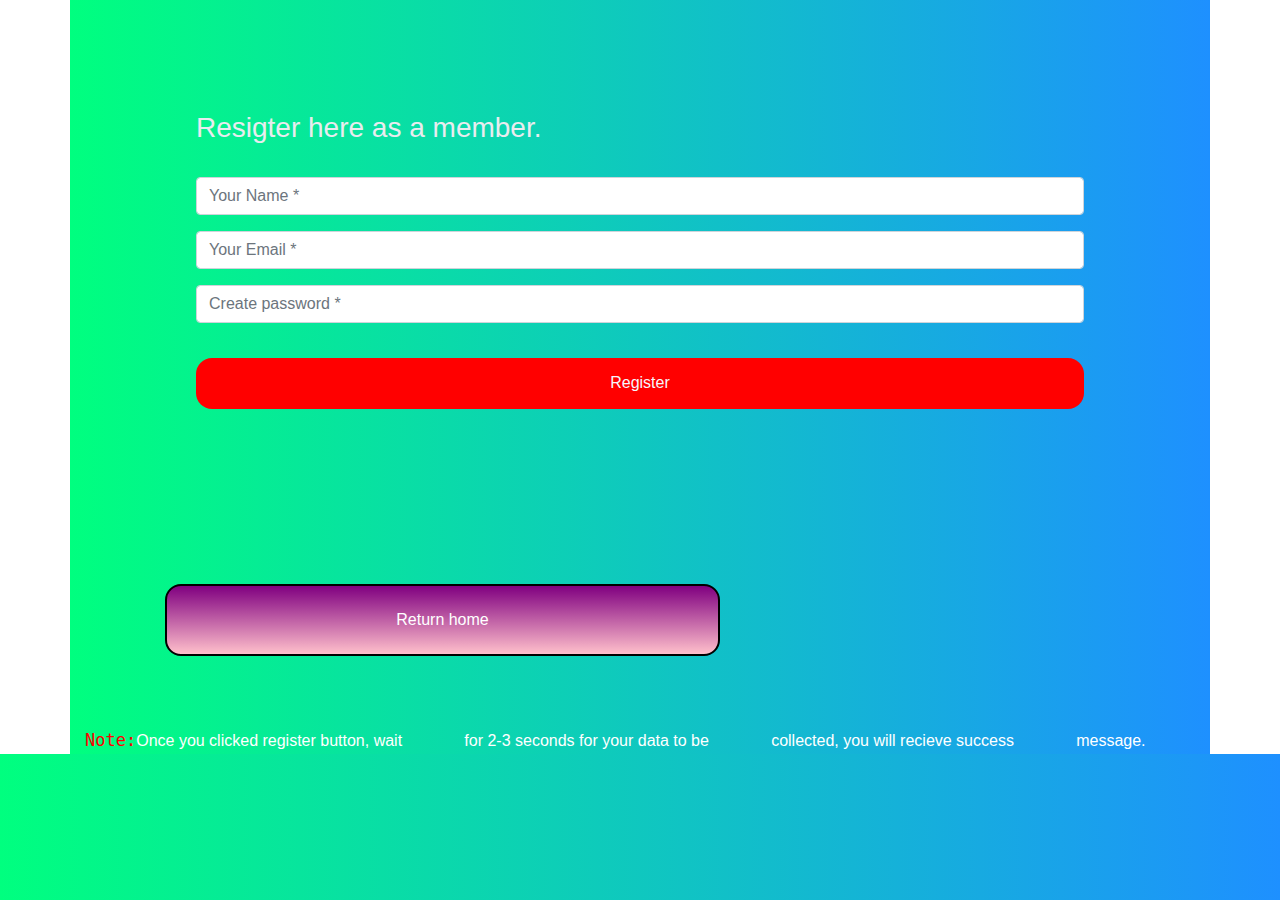
<file: Register.html>
<!DOCTYPE html>
<html lang="en">
<head>
    <meta charset="UTF-8">
    <meta name="viewport" content="width=device-width, initial-scale=1.0">
    <title>Document</title>
    <link href="https://maxcdn.bootstrapcdn.com/bootstrap/4.1.1/css/bootstrap.min.css" rel="stylesheet" id="bootstrap-css">
    <style>
            .register .nav-tabs .nav-link:hover{
                border: none;
            }
            html {
            	background: -webkit-linear-gradient(left,springgreen,dodgerblue);}
            .text-align{
               
               

                padding: 10%;
               
            }
            .form-new{
                
                
            }
            .register-heading{
             
                color: #e9ecef;
            }
            .register-heading h1{
              
               
                color: #e9ecef;
            }
            .register{
                background-image:-webkit-linear-gradient(left,springgreen,dodgerblue);
                
                
            }
            .btnSubmit
            {
                width: 50%;
                border-radius: 1rem;
                padding: 1.5%;
                color: #fff;
                background-color: red;
                border: none;
                cursor: pointer;
                margin-right: 6%;
                color: rgb(246, 246, 252);
                margin-top: 4%;
            }
       .btnSubmit:active{

            	background-color:green;}
    </style>

</head>
<body>
    
<div class="container register">
            <div class="row">
                <div class="col-md-12">
                        <div class="tab-pane fade show active text-align form-new" id="home" role="tabpanel" aria-labelledby="home-tab">
                            <h3 class="register-heading">Resigter here as a member. </h3></br>
                            <div class="row register-form">
                                <div class="col-md-12">
                                    <form method="post" autocomplete="off" name="google-sheet">
                                        <div class="form-group">
                                            <input type="text" name="Name" class="form-control" placeholder="Your Name *" value="" required=""/>
                                        </div>
                                        <div class="form-group">
                                            <input type="email" 
       name="Email" class="form-control" placeholder="Your Email *" value="" required=""/>
                                        </div>
                                        <div class="form-group">
                                            <input type="text" name="Password" class="form-control" placeholder="Create password *" value="" required=""/>
                                        </div>
                                        <div class="form-group">
                                            <input type="submit" name="submit" class="btnSubmit btn-block" value="Register" />
                                        </div>
                                    </form>
                                </div>
                            </div>
                        </div>
                </div>
            </div></br></br>
            <a href="index.html"> <button style=" width: 50%;
                border-radius: 1rem;
                padding: 2%;
              
                border: none;
                cursor: pointer;
                margin-right: 6%;
    
               color:white;
position:relative; left:80px;  border:2px solid black; background-image:linear-gradient(purple,pink);" >Return home</button></a>
         <br><br><br><br><h style="color: white;"><span style="font-family:monospace; font-size:17px; color:red;">Note:</span>Once you clicked register button, wait &nbsp&nbsp&nbsp&nbsp&nbsp&nbsp&nbsp&nbsp&nbsp&nbsp&nbsp&nbsp for 2-3 seconds for your data to be &nbsp&nbsp&nbsp&nbsp&nbsp&nbsp&nbsp&nbsp&nbsp&nbsp&nbsp&nbsp&nbspcollected, you will recieve success &nbsp&nbsp&nbsp&nbsp&nbsp&nbsp&nbsp&nbsp&nbsp&nbsp&nbsp&nbsp&nbspmessage.</h>
        </div>
      
          <script>
            const scriptURL = 'https://script.google.com/macros/s/AKfycbwH9TQ50lpZz4OIdQuaOb5jiuzJiF_khXdImP7QmJdexwl2pIIgQP6TQYFD7NzSeQrbYw/exec'
            const form = document.forms['google-sheet']
          
            form.addEventListener('submit', e => {
              e.preventDefault()
              fetch(scriptURL, { method: 'POST', body: new FormData(form)})
                .then(response => alert("Thanks user, You have registered as a member .We Will Contact You Soon..."))
                .catch(error => console.error('Error!', error.message))
            })
          </script>

        <script src="https://maxcdn.bootstrapcdn.com/bootstrap/4.1.1/js/bootstrap.min.js"></script>
        <script src="https://cdnjs.cloudflare.com/ajax/libs/jquery/3.2.1/jquery.min.js"></script>
</body>
</html>
</file>
